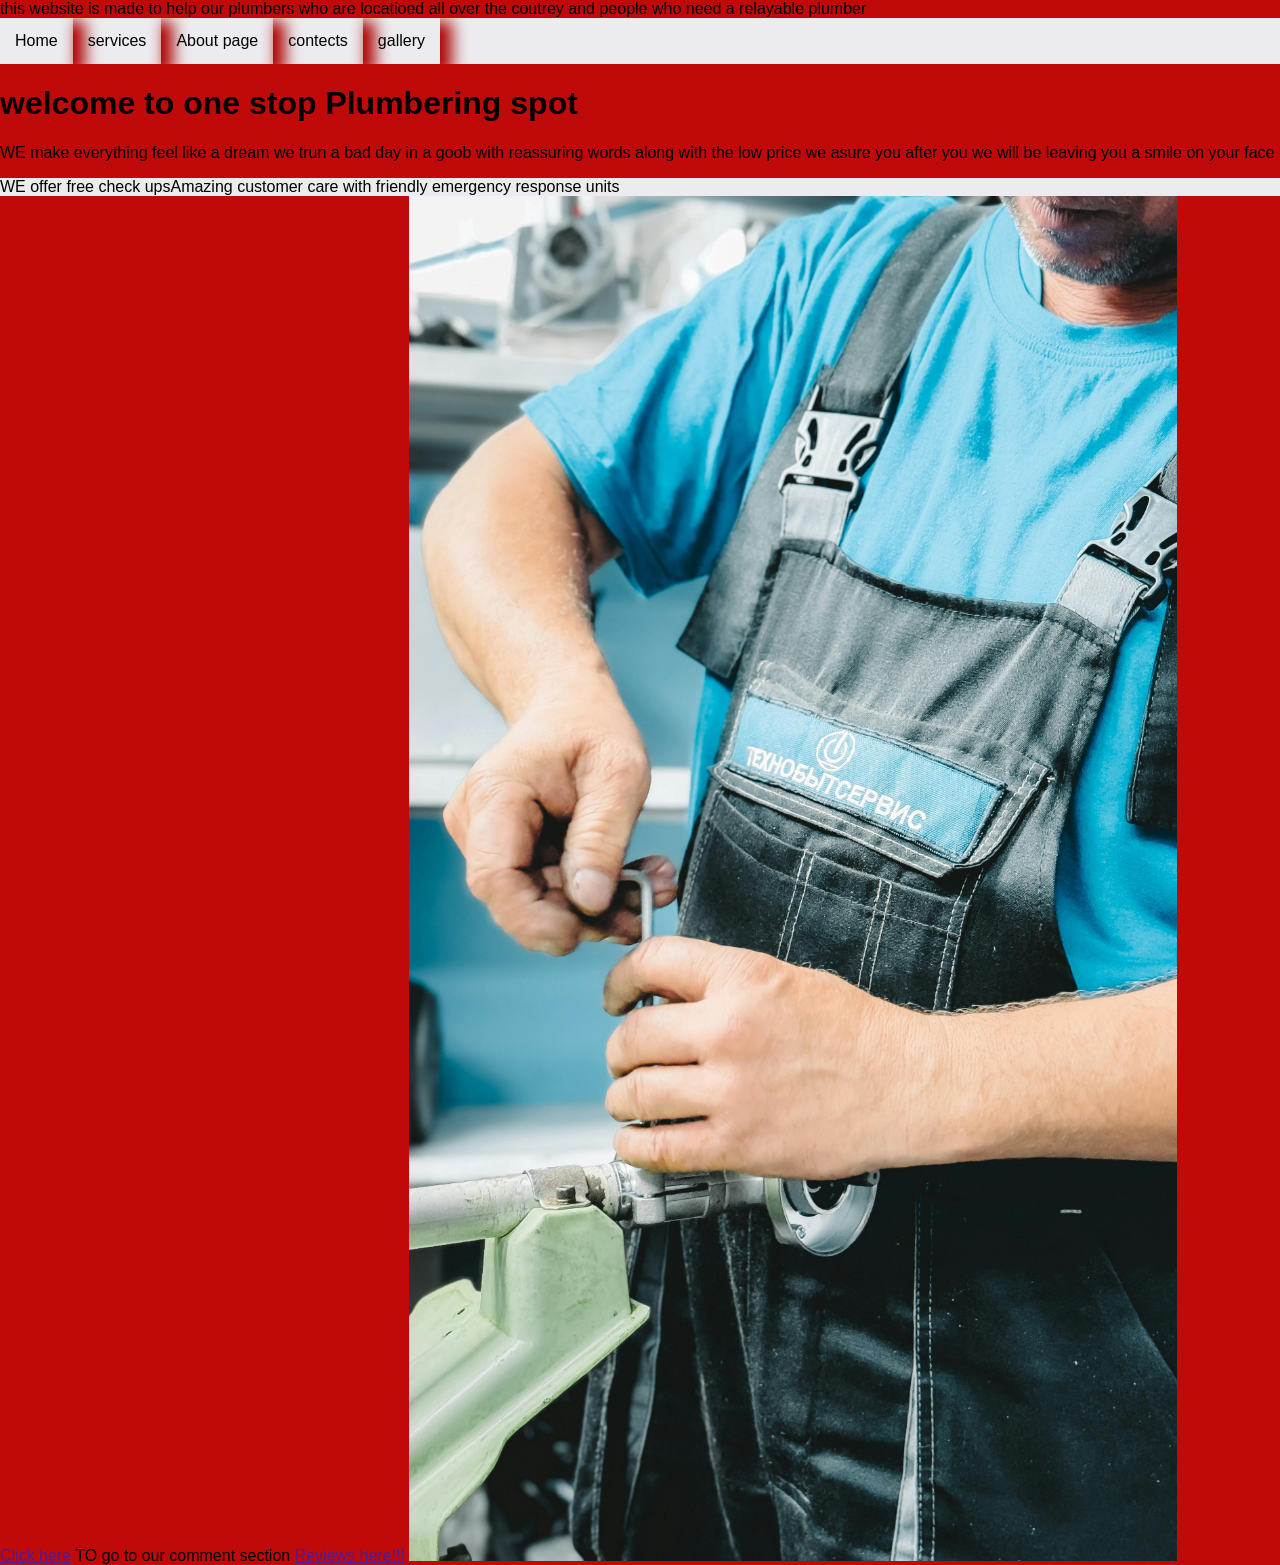
<file: ST10511996 CKZ - Copy/index.html>
<html>
    <head>
    
        <title>
            Home:The Plumber
            

        </title>
        <link rel="stylesheet" href="style.css">
    </head>
  
    <body>
      this website is made to help our  plumbers who are locatioed all over the coutrey and people who need a relayable plumber
        <nav>
    <ul>
      <li> <a href="index.html">Home</a></li>
      <li> <a href="services.html">services</a></li>
      <li><a href="About.html">About page</a></li>
       <li><a href="contects.html">contects</a></li>
      <li><a href="gallery.html">gallery</a></li>
       </ul>
    </body>
    </nav>
    </ul></nav>
  <h1>
    welcome to one stop Plumbering spot
  </h1>
  <P>WE make everything feel like a dream we trun a bad day in a goob with reassuring words along with
    the low price we asure you after you we will be leaving you a smile on your face

  </P> 
<ul>
<LI>WE offer free check ups<LI>
  <li>Amazing customer care with friendly emergency response units  </li>
  </UL>
<a href="">Click here</a>
<hl>TO go to our comment section </hl>
<a href="">Reviews here!!!</a>
<img src="pexels-bulat843-1243575272-32588548.jpg" alt="the kind work we do" width="60%">

</body>
</html>
</file>
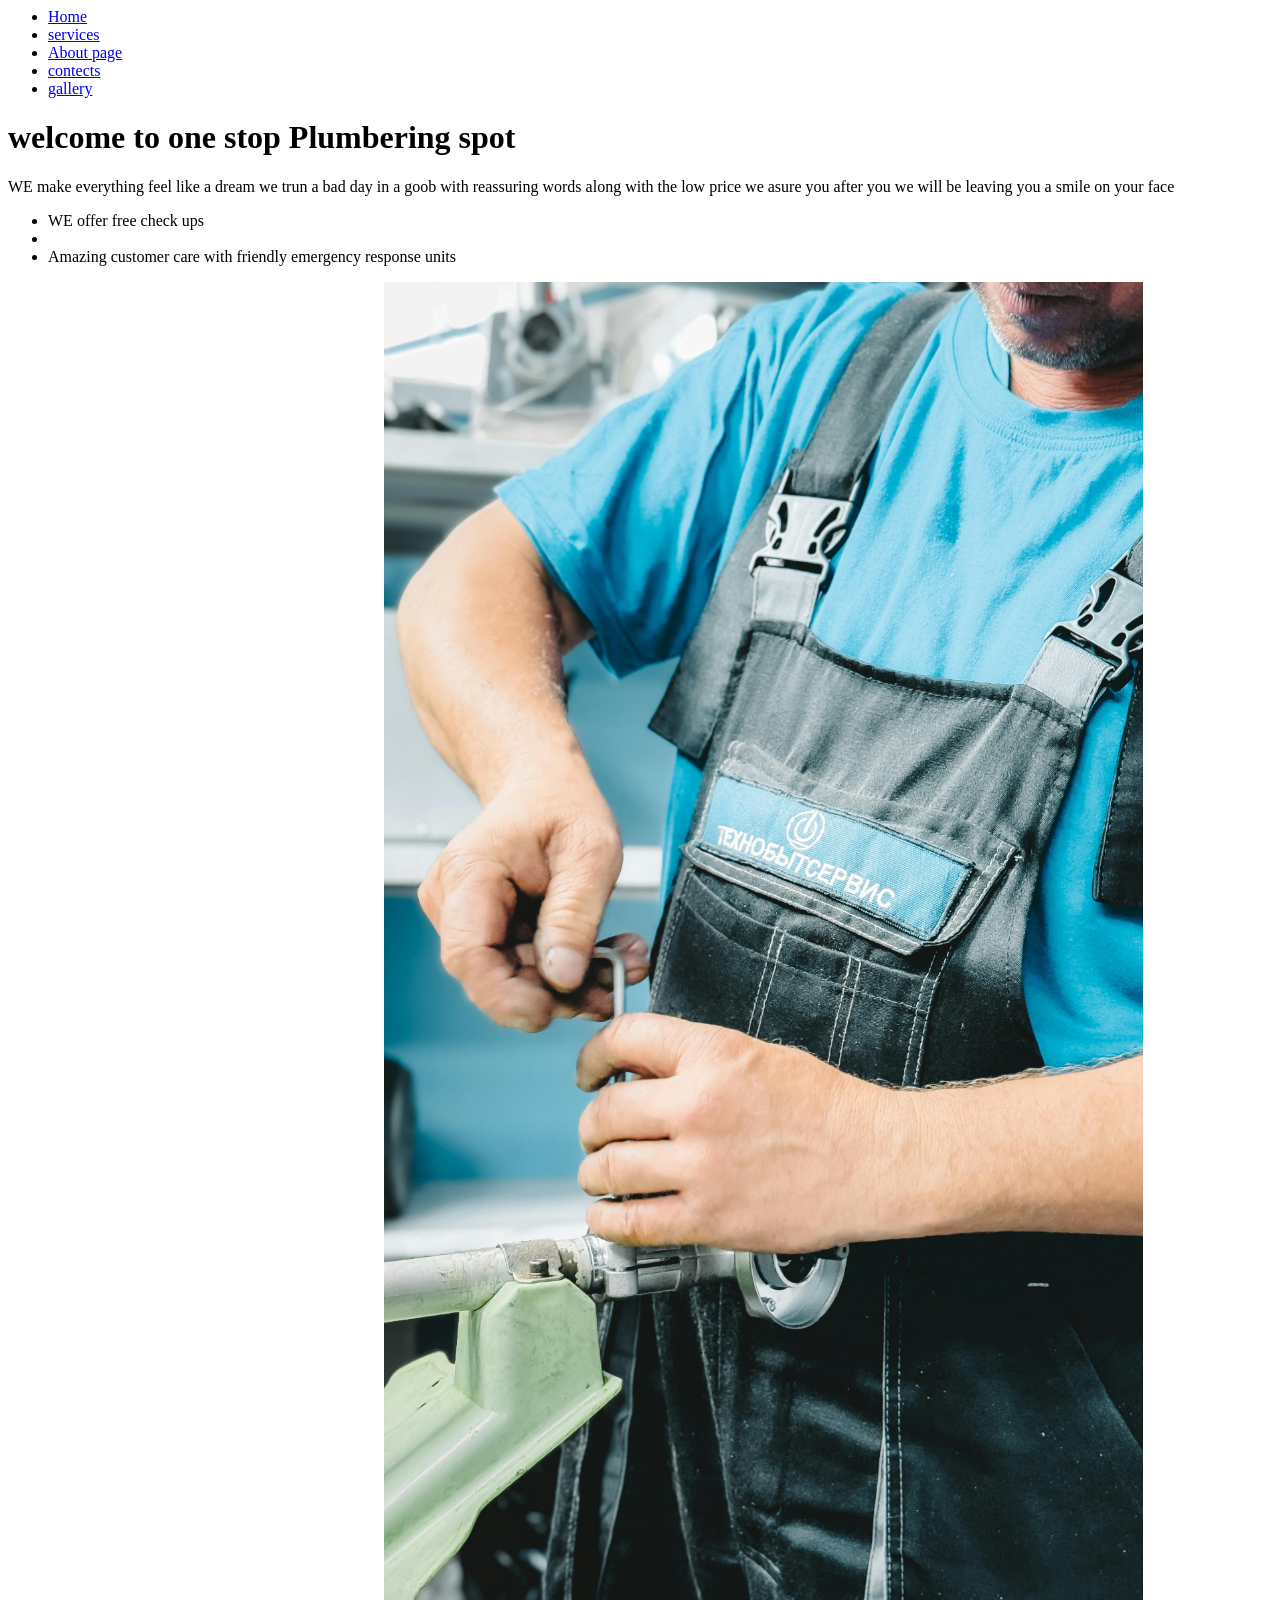
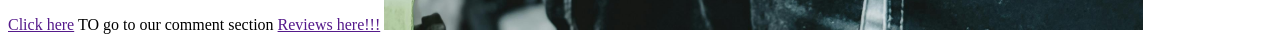
<file: ST10511996 CKZ/index.html>
<html>
    <head>
        <title>
            Home:The Plumber
        </title>
    </head>
    <body>
        <nav>
    <ul>
      <li> <a href="index.html">Home</a></li>
      <li> <a href="services.html">services</a></li>
      <li><a href="About.html">About page</a></li>
       <li><a href="contects.html">contects</a></li>
      <li><a href="gallery.html">gallery</a></li>
       </ul>
    </body>
    </nav>
    </ul></nav>
  <h1>
    welcome to one stop Plumbering spot
  </h1>
  <P>WE make everything feel like a dream we trun a bad day in a goob with reassuring words along with
    the low price we asure you after you we will be leaving you a smile on your face

  </P> 
<ul>
<LI>WE offer free check ups<LI>
  <li>Amazing customer care with friendly emergency response units  </li>
  </UL>
<a href="">Click here</a>
<hl>TO go to our comment section </hl>
<a href="">Reviews here!!!</a>
<img src="pexels-bulat843-1243575272-32588548.jpg" alt="the kind work we do" width="60%">

</body>
</html>
</file>
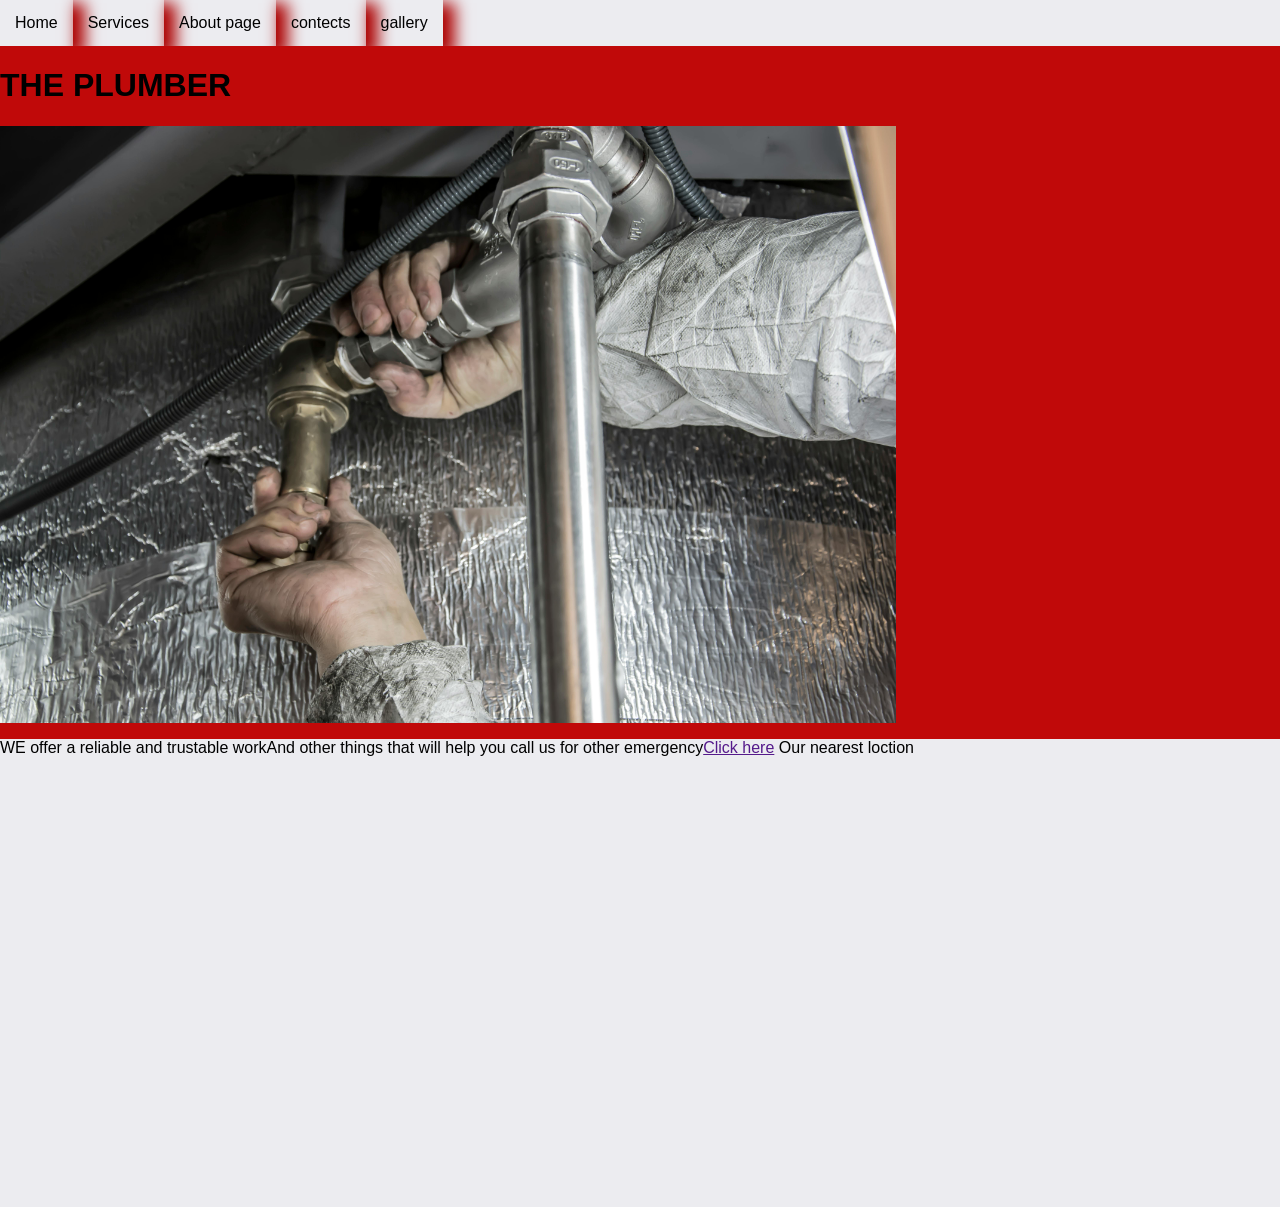
<file: ST10511996 CKZ - Copy/About.html>
<html>
    <head>
        <title>
            Home:About us
            
        </title>

    </head><link rel="stylesheet" href="style.css">
    <body>
    <ul>
      <li> <a href="index.html">Home</a></li>
      <li> <a href="services.html">Services</a></li>
      <li><a href="About.html">About page</a></li>
      <li><a href="contects.html">contects</a></li>
       <li><a href="gallery.html">gallery</a></li>
    </ul>
  <h1>
    THE PLUMBER
  </h1>
   
</P> 
<P> 
<img src="img/pexels-anilkarakaya-6419128.jpg" width="70%">
</P>
<ul>
<LI><LI>WE offer a reliable and trustable work </LI>
 <li>And other things that will help you call us for other emergency</li>


<a href="">Click here</a>
<hl>Our nearest loction </hl>
<iframe src="https://www.google.com/maps/embed?pb=!1m18!1m12!1m3!1d111963.55145295356!2d24.640634303578583!3d-28.723700280205946!2m3!1f0!2f0!3f0!3m2!1i1024!2i768!4f13.1!3m3!1m2!1s0x1e9b1ad062e77929%3A0x8f2628a37deb89ff!2sKimberley!5e0!3m2!1sen!2sza!4v1773150286271!5m2!1sen!2sza" width="600" height="450" style="border:0;" allowfullscreen="" loading="lazy" referrerpolicy="no-referrer-when-downgrade"></iframe>

</body>
</html>
</file>
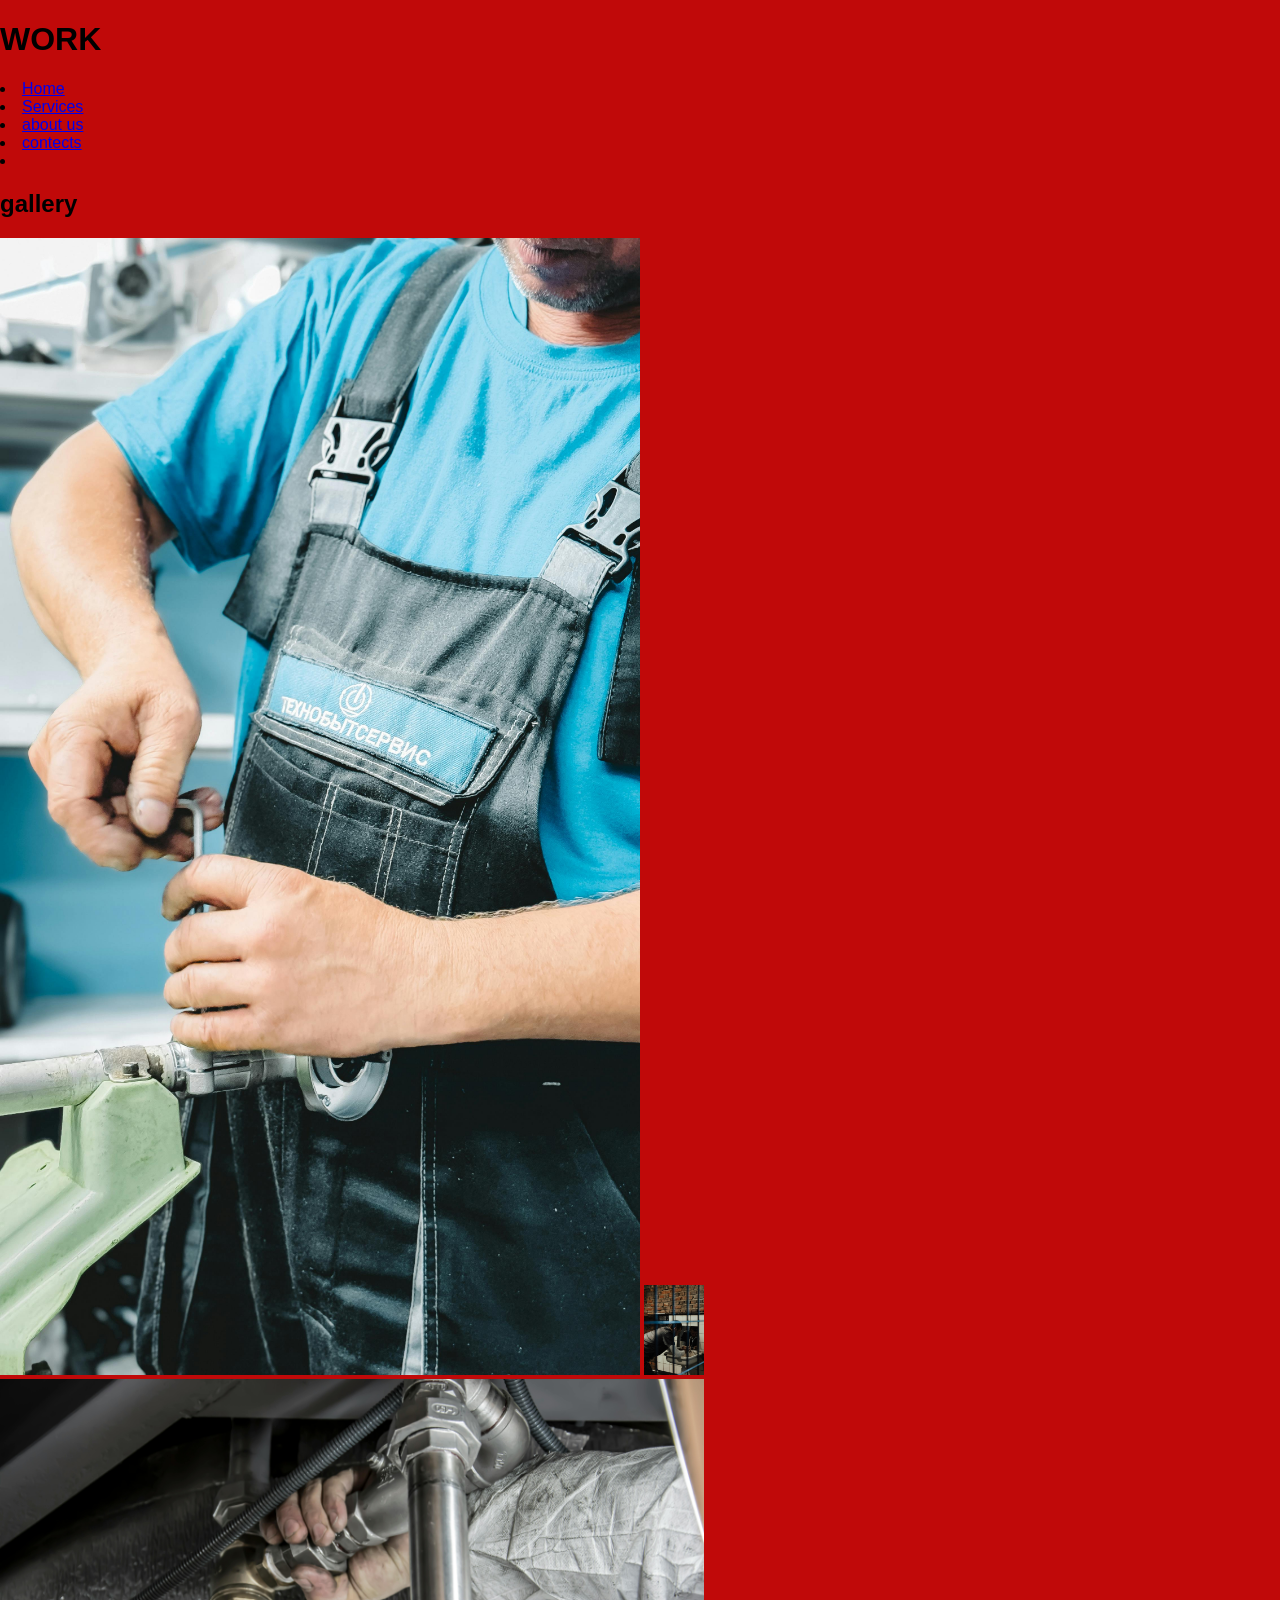
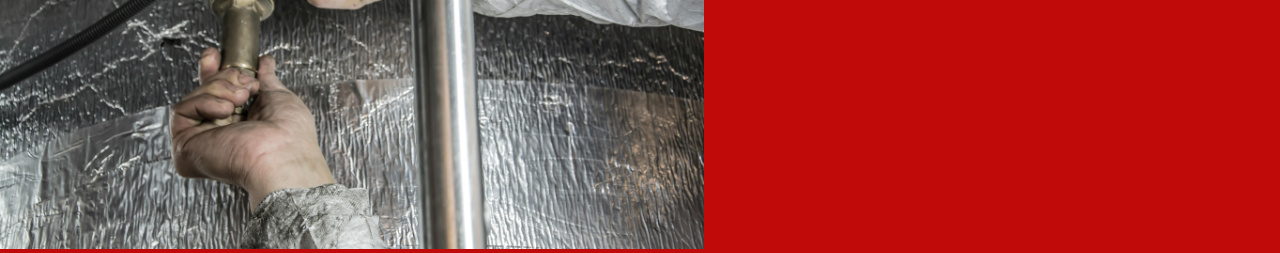
<file: ST10511996 CKZ - Copy/gallery.html>
<!DOCTYPE html>
<head>
    <title>OUR GREAT WORK 
         <link rel="stylesheet" href="style.css">
    </title>
<link rel="stylesheet" href="style.css">
</head>
<body>
    <header>
    <H1>WORK</H1>
        <ul></ul>
         <li><a href="index.html">Home</a></li>
          <li><a href="services.html">Services</a></li>
          <li><a href="About.html">about us</a></li>
          <li><a href="contects.html">contects</a></li>
           <li><a href="gallery.html"></a></li>
    </ul>
    </header>
    <main>
        <h2>gallery</h2>
        <img src="pexels-bulat843-1243575272-32588548.jpg" width="50%">
        <img src="img/pexels-ron-lach-10472989.jpg" width="60">
        <img src="img/pexels-anilkarakaya-6419128.jpg" width="55%">
    </main>

</body>
</html>
</file>
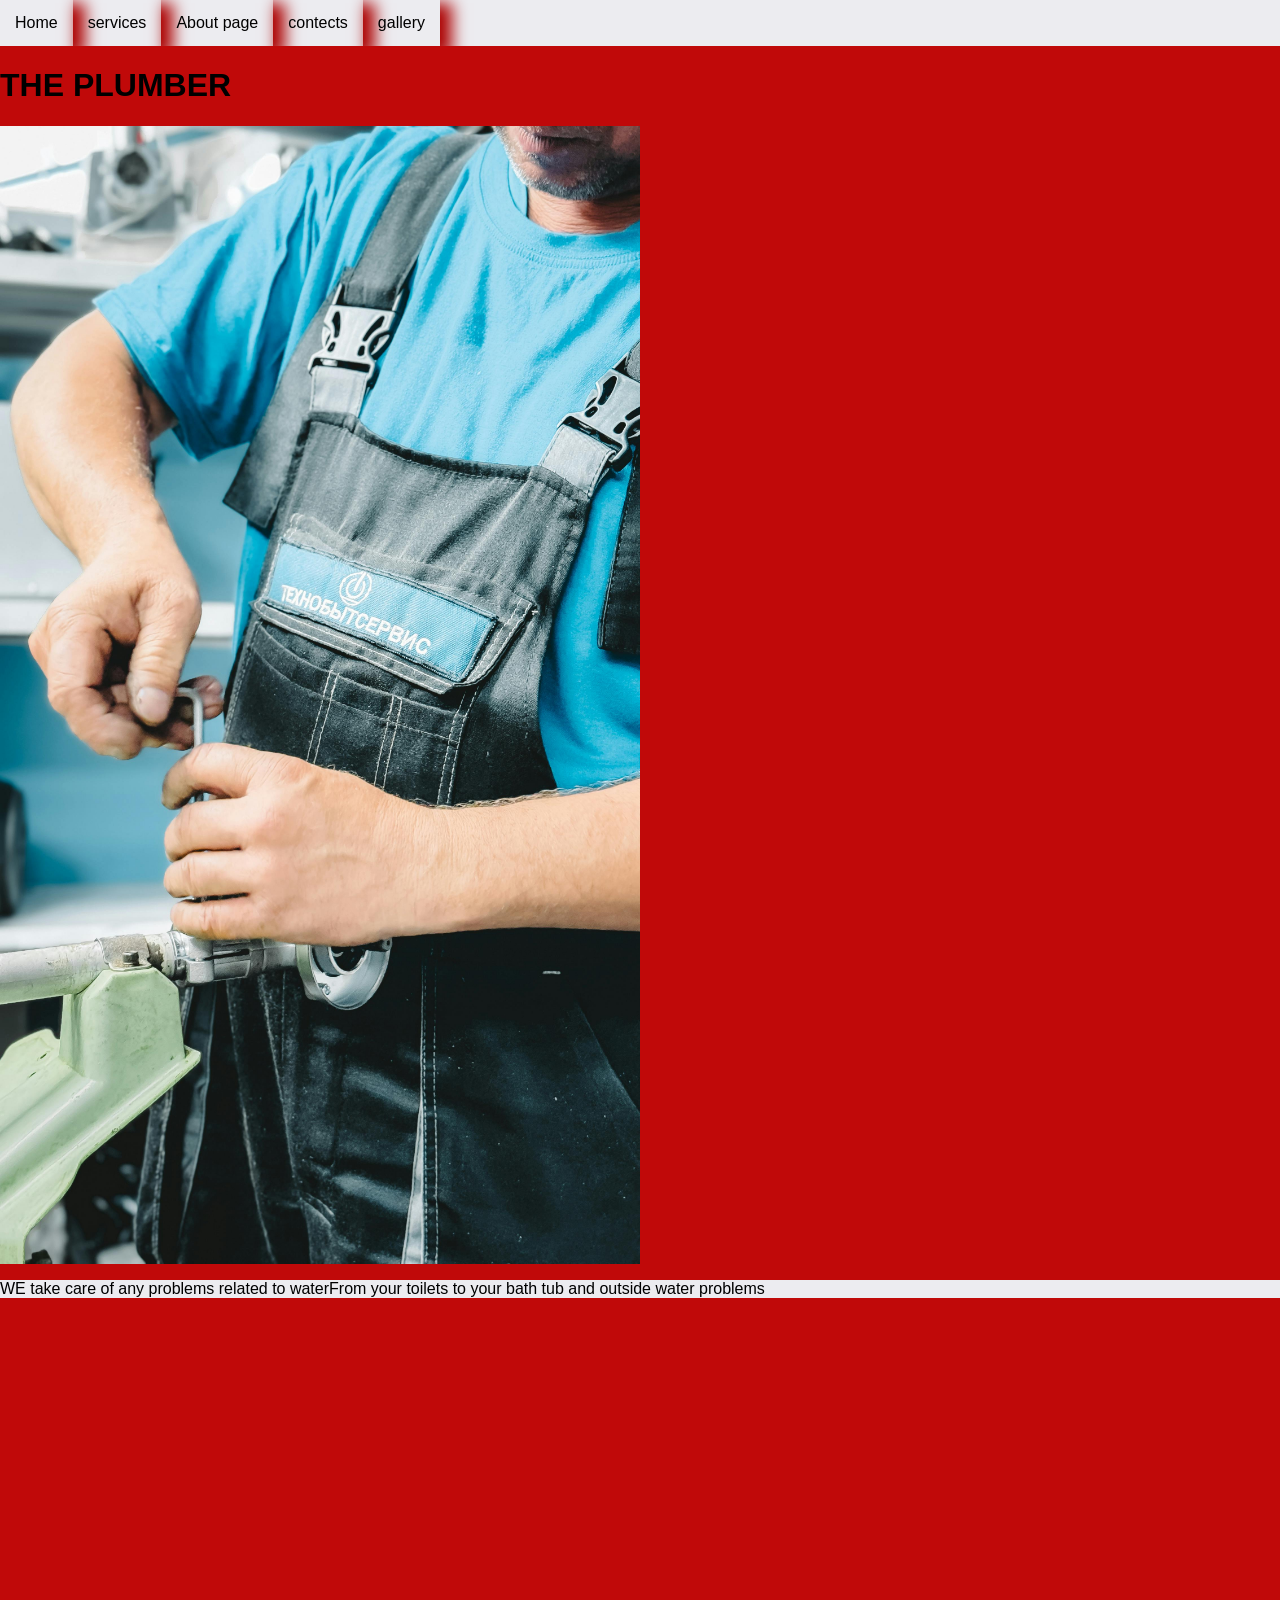
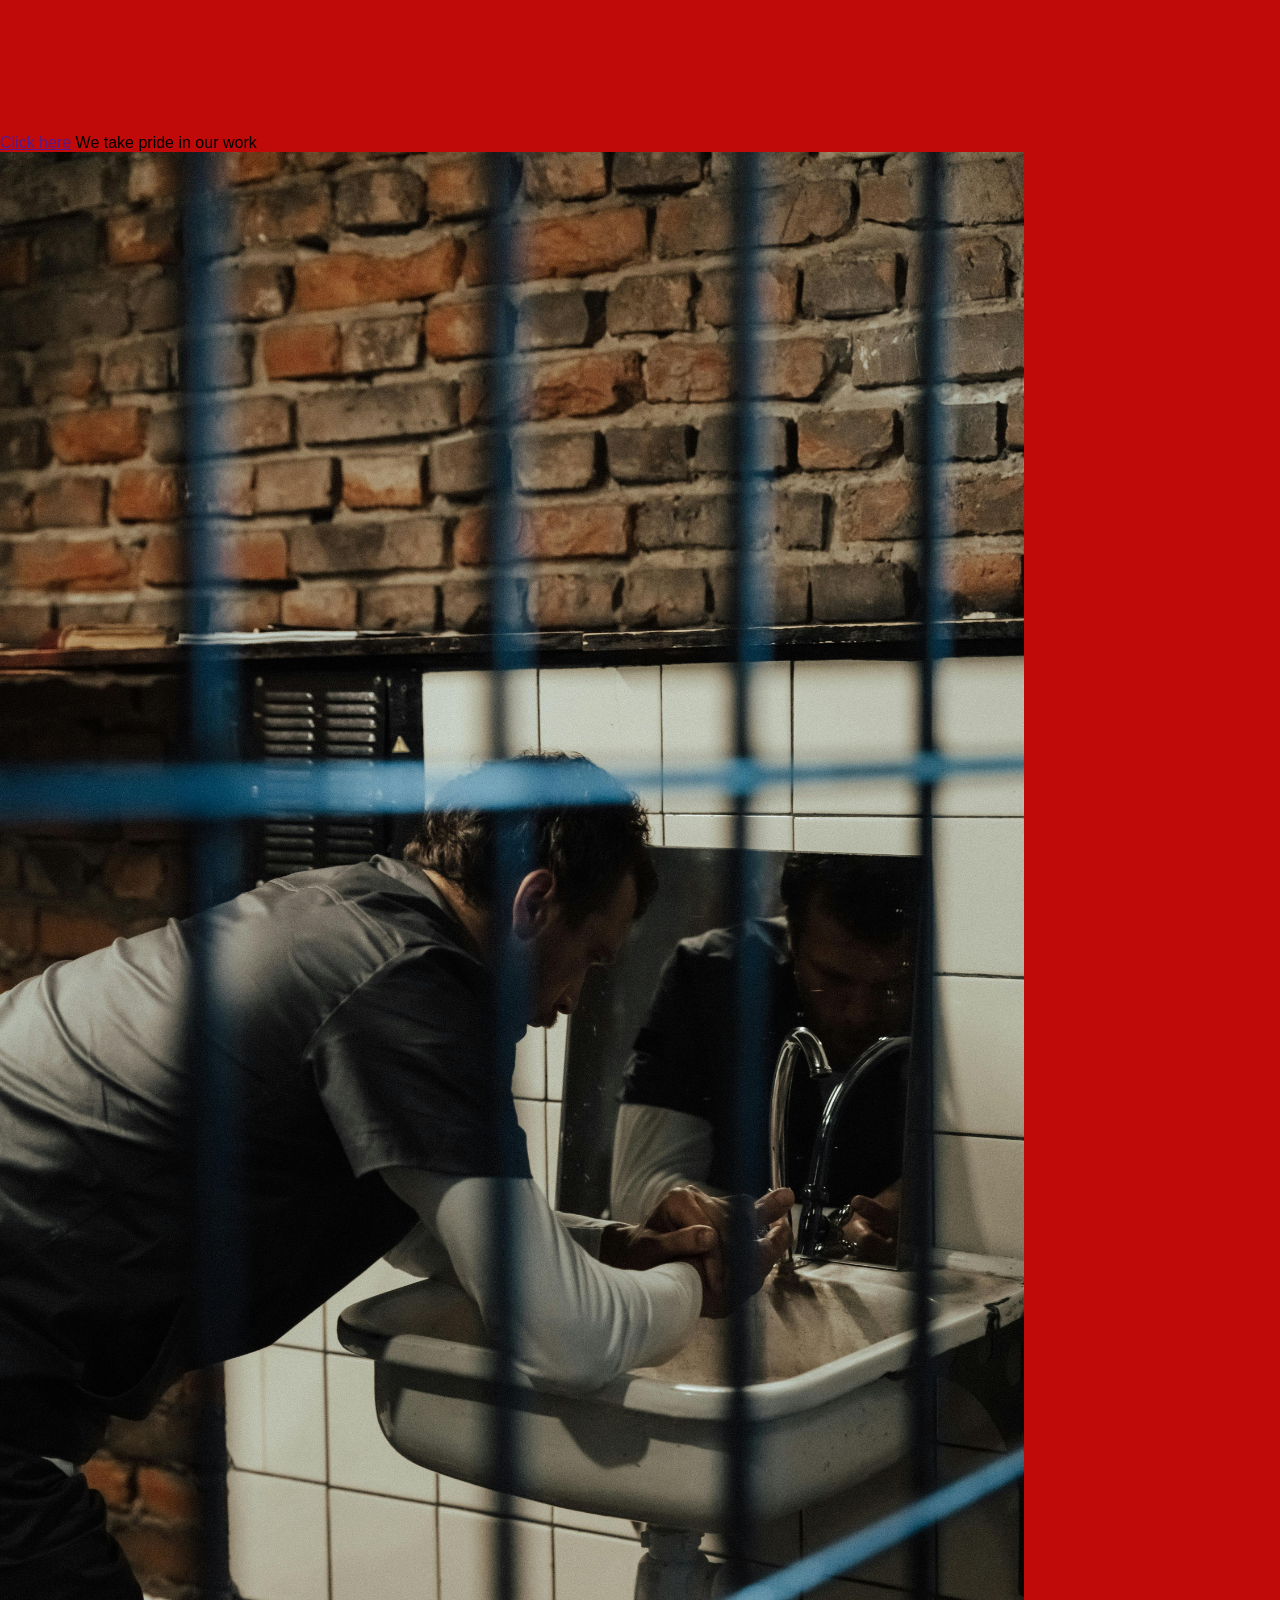
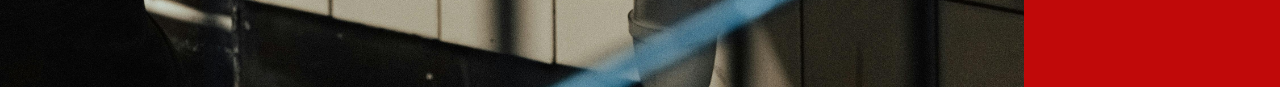
<file: ST10511996 CKZ - Copy/services.html>
<html>
    <head>
        <title>
            Home: ABOUT US WHO MOVE IN THE dark
             
        </title>
        <link rel="stylesheet" href="style.css">
    </head>
    <body>
    <ul>
      <li> <a href="index.html">Home</a></li>
      <li> <a href="services.html">services</a></li>
      <li><a href="About.html">About page</a></li>
      <li><a href="contects.html">contects</a></li>
    <li><a href="gallery.html">gallery</a></li>
    </ul>
  <h1>
    THE PLUMBER
  </h1>
  <P>
    <img src="img/pexels-bulat843-1243575272-32588548.jpg"alt="we do clean  and fast so you so no need to worry about us being there for the whole day" width=50%>
  </P>
<ul>
<LI>WE take care of any problems related to water<LI>
  <li>From  your toilets to your bath tub and outside water problems  </li>
  </UL>
<a href="">Click here</a>
<hl>We take pride in our work </hl>
<iframe src="https://www.google.com/maps/embed?pb=!1m18!1m12!1m3!1d111963.55145295356!2d24.640634303578583!3d-28.723700280205946!2m3!1f0!2f0!3f0!3m2!1i1024!2i768!4f13.1!3m3!1m2!1s0x1e9b1ad062e77929%3A0x8f2628a37deb89ff!2sKimberley!5e0!3m2!1sen!2sza!4v1773150286271!5m2!1sen!2sza" width="600" height="450" style="border:0;" allowfullscreen="" loading="lazy" referrerpolicy="no-referrer-when-downgrade"></iframe>
<img src="img/pexels-ron-lach-10472989.jpg" width="80%">
</body>
</html>
</file>
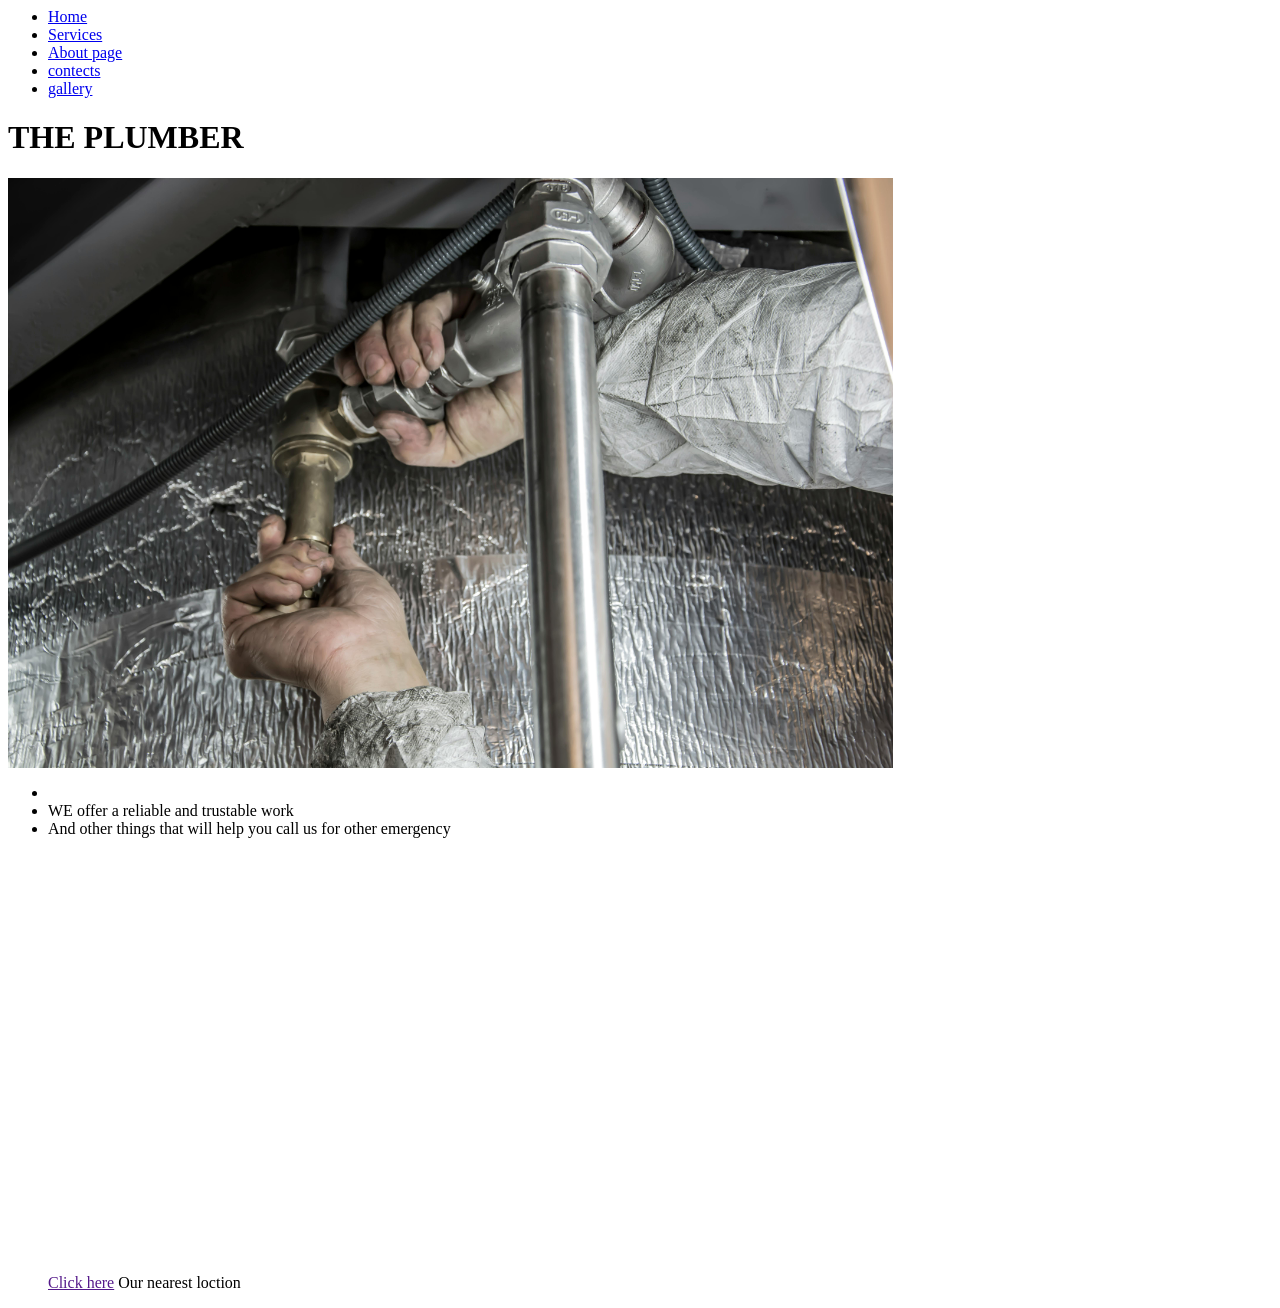
<file: ST10511996 CKZ/About.html>
<html>
    <head>
        <title>
            Home:About us
        </title>
    </head>
    <body>
    <ul>
      <li> <a href="index.html">Home</a></li>
      <li> <a href="services.html">Services</a></li>
      <li><a href="About.html">About page</a></li>
      <li><a href="contects.html">contects</a></li>
       <li><a href="gallery.html">gallery</a></li>
    </ul>
  <h1>
    THE PLUMBER
  </h1>
   
</P> 
<P> 
<img src="img/pexels-anilkarakaya-6419128.jpg" width="70%">
</P>
<ul>
<LI><LI>WE offer a reliable and trustable work </LI>
 <li>And other things that will help you call us for other emergency</li>


<a href="">Click here</a>
<hl>Our nearest loction </hl>
<iframe src="https://www.google.com/maps/embed?pb=!1m18!1m12!1m3!1d111963.55145295356!2d24.640634303578583!3d-28.723700280205946!2m3!1f0!2f0!3f0!3m2!1i1024!2i768!4f13.1!3m3!1m2!1s0x1e9b1ad062e77929%3A0x8f2628a37deb89ff!2sKimberley!5e0!3m2!1sen!2sza!4v1773150286271!5m2!1sen!2sza" width="600" height="450" style="border:0;" allowfullscreen="" loading="lazy" referrerpolicy="no-referrer-when-downgrade"></iframe>

</body>
</html>
</file>
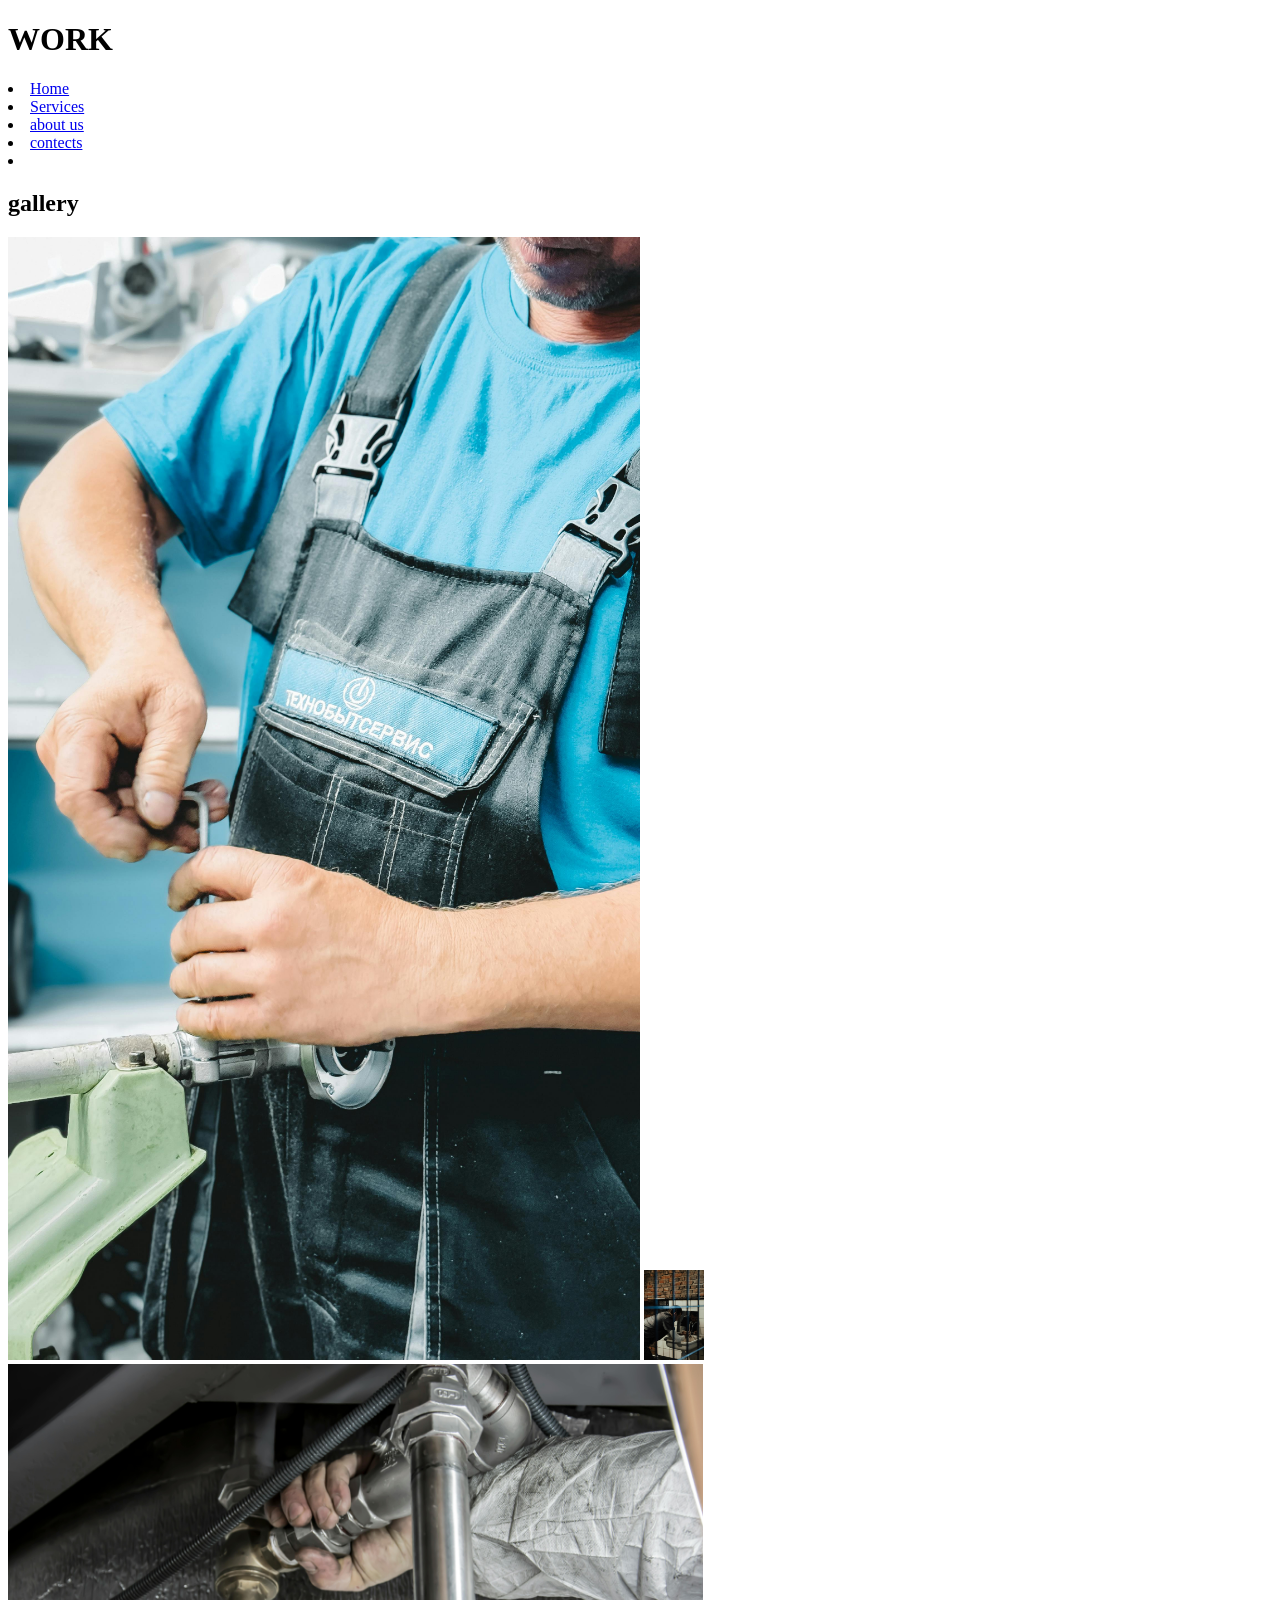
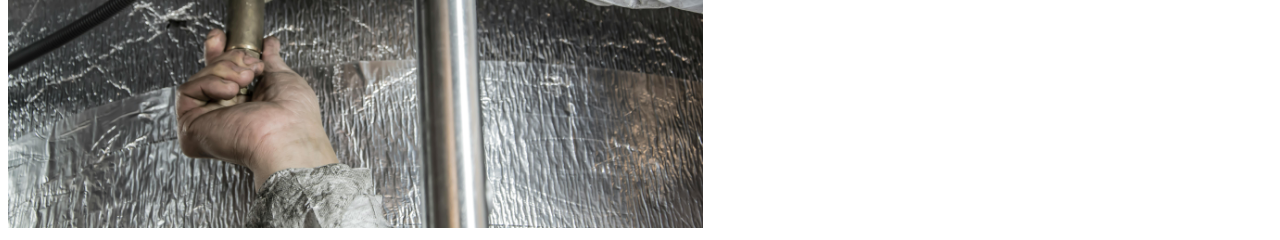
<file: ST10511996 CKZ/gallery.html>
<!DOCTYPE html>
<head>
    <title>OUR GREAT WORK</title>

</head>
<body>
    <header>
    <H1>WORK</H1>
        <ul></ul>
         <li><a href="index.html">Home</a></li>
          <li><a href="services.html">Services</a></li>
          <li><a href="About.html">about us</a></li>
          <li><a href="contects.html">contects</a></li>
           <li><a href="gallery.html"></a></li>
    </ul>
    </header>
    <main>
        <h2>gallery</h2>
        <img src="pexels-bulat843-1243575272-32588548.jpg" width="50%">
        <img src="img/pexels-ron-lach-10472989.jpg" width="60">
        <img src="img/pexels-anilkarakaya-6419128.jpg" width="55%">
    </main>

</body>
</html>
</file>
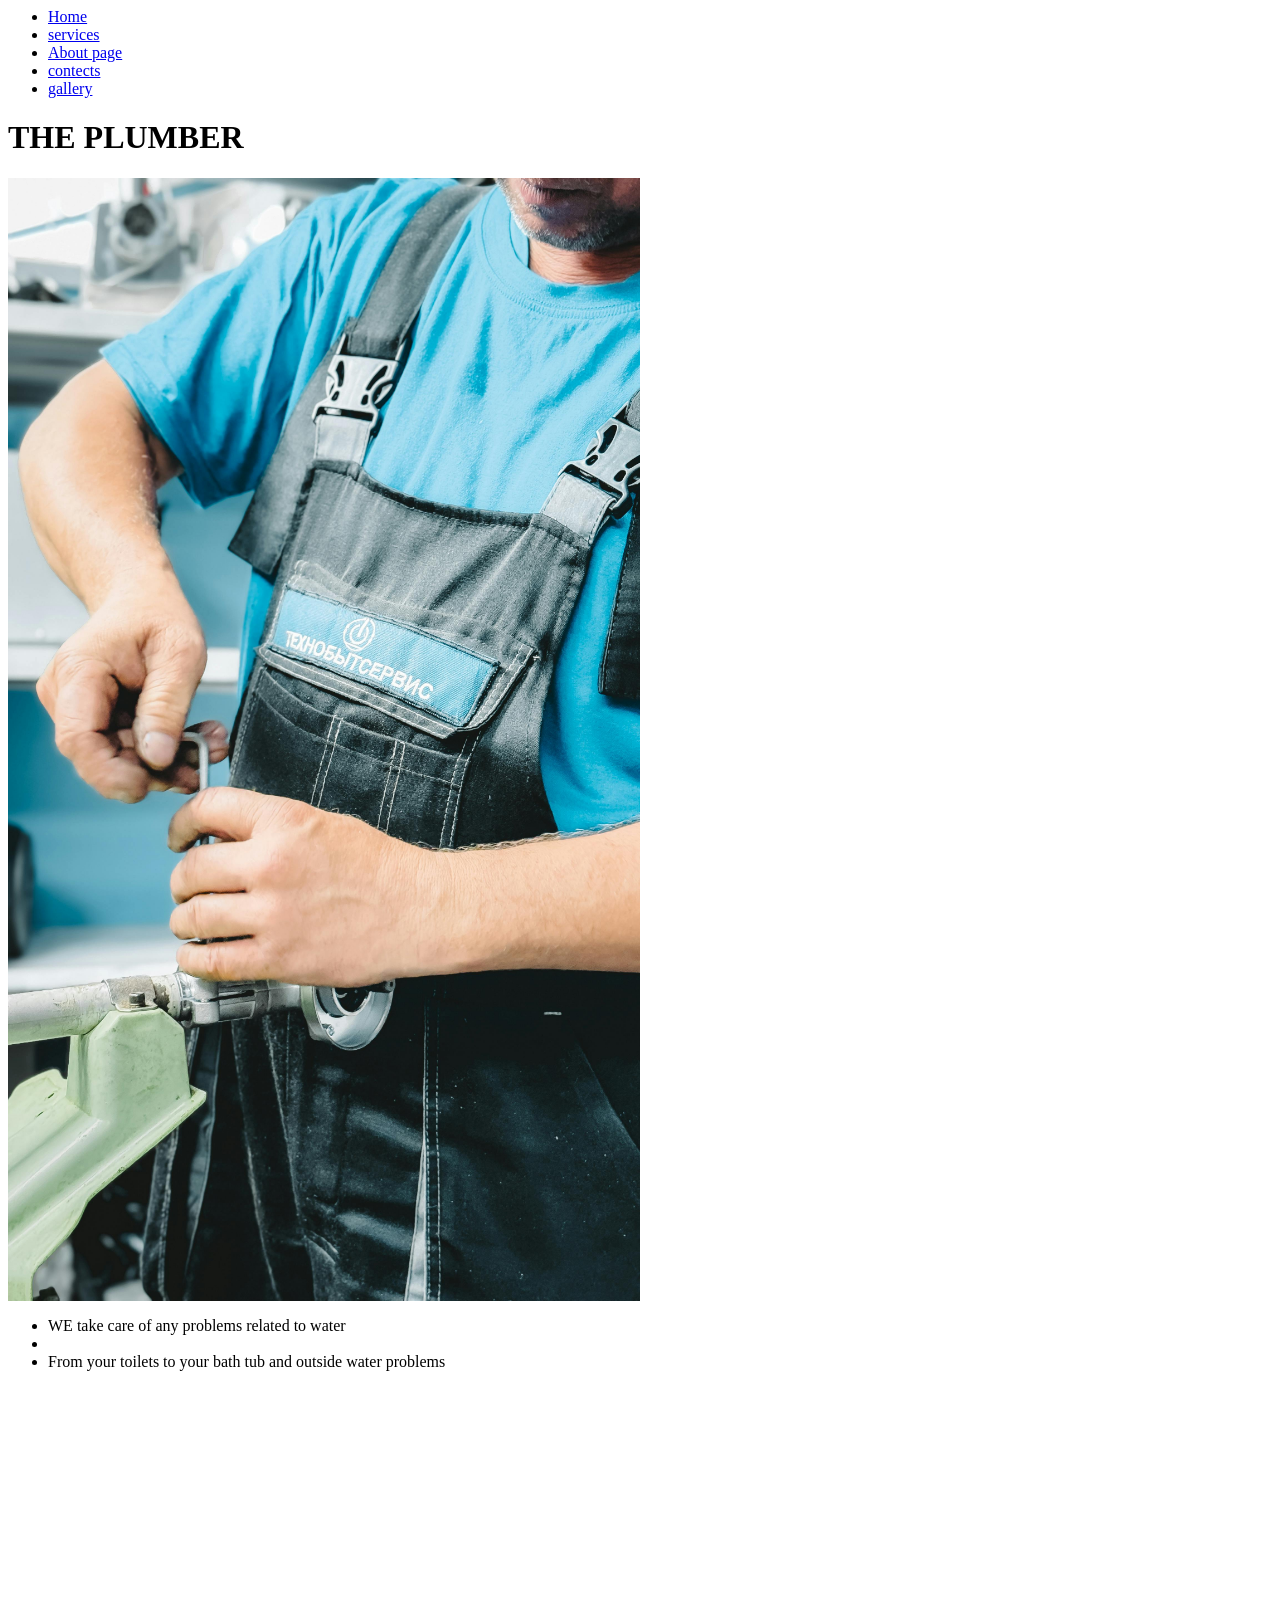
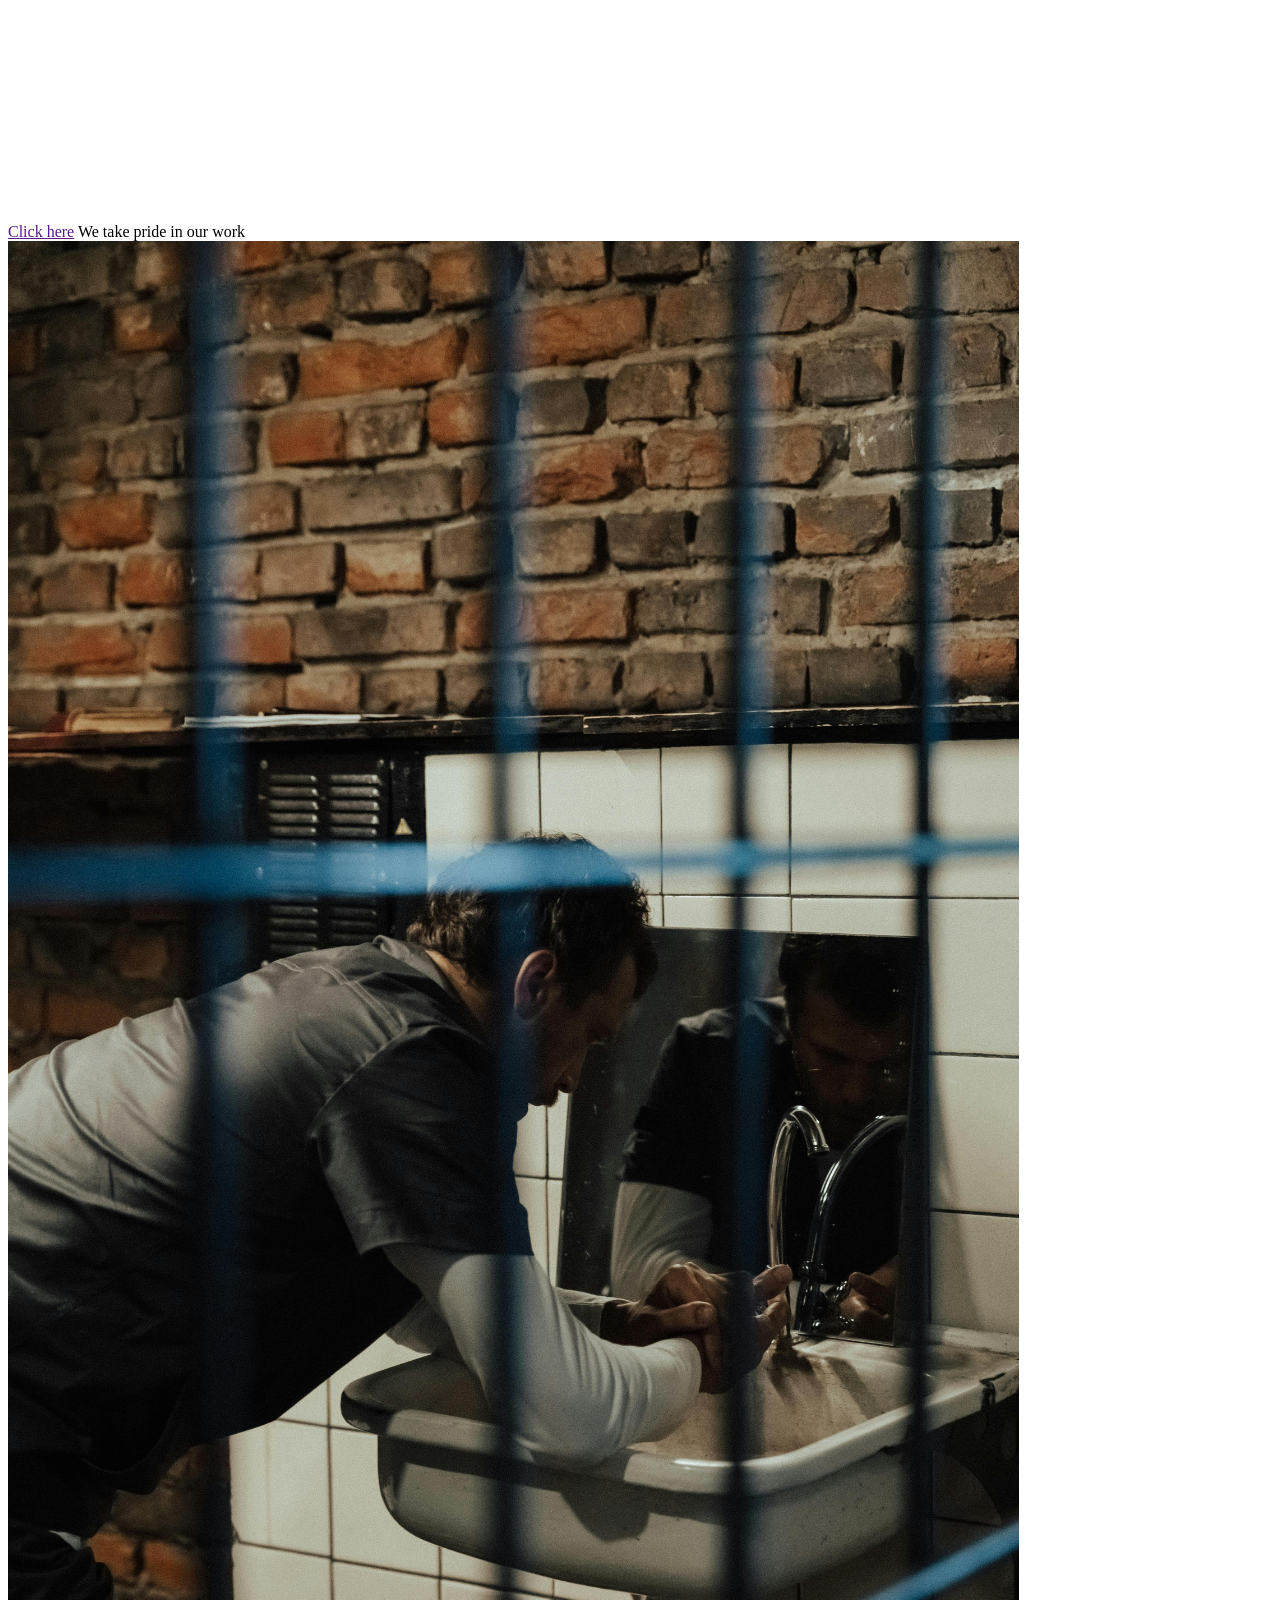
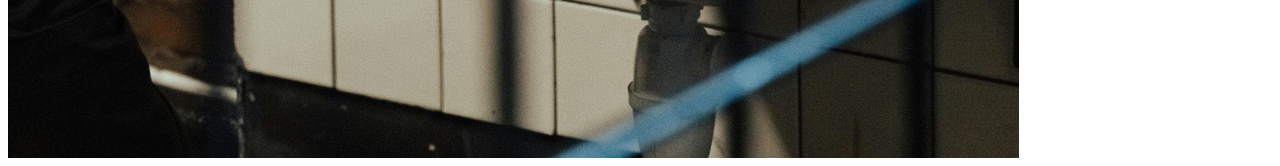
<file: ST10511996 CKZ/services.html>
<html>
    <head>
        <title>
            Home: ABOUT US WHO MOVE IN THE dark
        </title>
    </head>
    <body>
    <ul>
      <li> <a href="index.html">Home</a></li>
      <li> <a href="services.html">services</a></li>
      <li><a href="About.html">About page</a></li>
      <li><a href="contects.html">contects</a></li>
    <li><a href="gallery.html">gallery</a></li>
    </ul>
  <h1>
    THE PLUMBER
  </h1>
  <P>
    <img src="img/pexels-bulat843-1243575272-32588548.jpg"alt="we do clean  and fast so you so no need to worry about us being there for the whole day" width=50%>
  </P>
<ul>
<LI>WE take care of any problems related to water<LI>
  <li>From  your toilets to your bath tub and outside water problems  </li>
  </UL>
<a href="">Click here</a>
<hl>We take pride in our work </hl>
<iframe src="https://www.google.com/maps/embed?pb=!1m18!1m12!1m3!1d111963.55145295356!2d24.640634303578583!3d-28.723700280205946!2m3!1f0!2f0!3f0!3m2!1i1024!2i768!4f13.1!3m3!1m2!1s0x1e9b1ad062e77929%3A0x8f2628a37deb89ff!2sKimberley!5e0!3m2!1sen!2sza!4v1773150286271!5m2!1sen!2sza" width="600" height="450" style="border:0;" allowfullscreen="" loading="lazy" referrerpolicy="no-referrer-when-downgrade"></iframe>
<img src="img/pexels-ron-lach-10472989.jpg" width="80%">
</body>
</html>
</file>
<file: ST10511996 CKZ - Copy/style.css>
body{
    /* fallback color */
    background-color: #c00909;

    /* layered backgrounds:gradient on top of an image */
    color: black;
    font-family: 'Lucida Sans', 'Lucida Sans Regular', 'Lucida Grande', 'Lucida Sans Unicode', Geneva, Verdana, sans-serif;
    margin: 0%;
    padding: 0%;
}
.welcomeHeader, .welcomeParagraph{
  margin: 2rem;
  text-align: center;  
}
ul{
    list-style-type: none; /* Removing Bullets */
    margin: 0%;
    padding: 0%;
    overflow: hidden;
    background-color: rgb(236, 236, 240);
    position: sticky;
    top:0 ;

}
ul li {
    float: left;
}
ul li a{
    /** Displaying ul element on it own line*/
    display: block;
    /* font-color*/
    color: black;
    /* Alignig text*/
    text-align: center;
    /* Padding for top and bottom 14 and left and right*/
    padding: 14px 15px;
    /* Removing the underlined links */
    text-decoration: none;
    box-shadow: 8px 7px 15px 4px  #ad0303;
    /*box-shadow Generation*/
}
/*Hover Effet*/
ul li a:hover{
    background-color: rgb(255, 255, 255);
}
/* active link */

ul li a.active{
    background-color:rgb(191, 191, 211) ;
}

.section-space.p{
    border: 2px solid #dd0b0b;
    margin: 3rem;
}
.welcomeHeader{
    background-color: #f70505;
    color: black(0,0,0);
    padding: 1rem;
    text-align: center;
    box-shadow: 12px 16px 34px -2px #c90898;
}


/* Example of a box element with a shadow effect*/
.box{
    background-color: black;
    padding: 100px;
    margin: 100px;

    justify-content: center;
    align-items: center;

    box-shadow:12px 16px 34px -2px #9e0a0a;
}  

/* Navigation */
nav{
    background-color:red;
}
</file>
